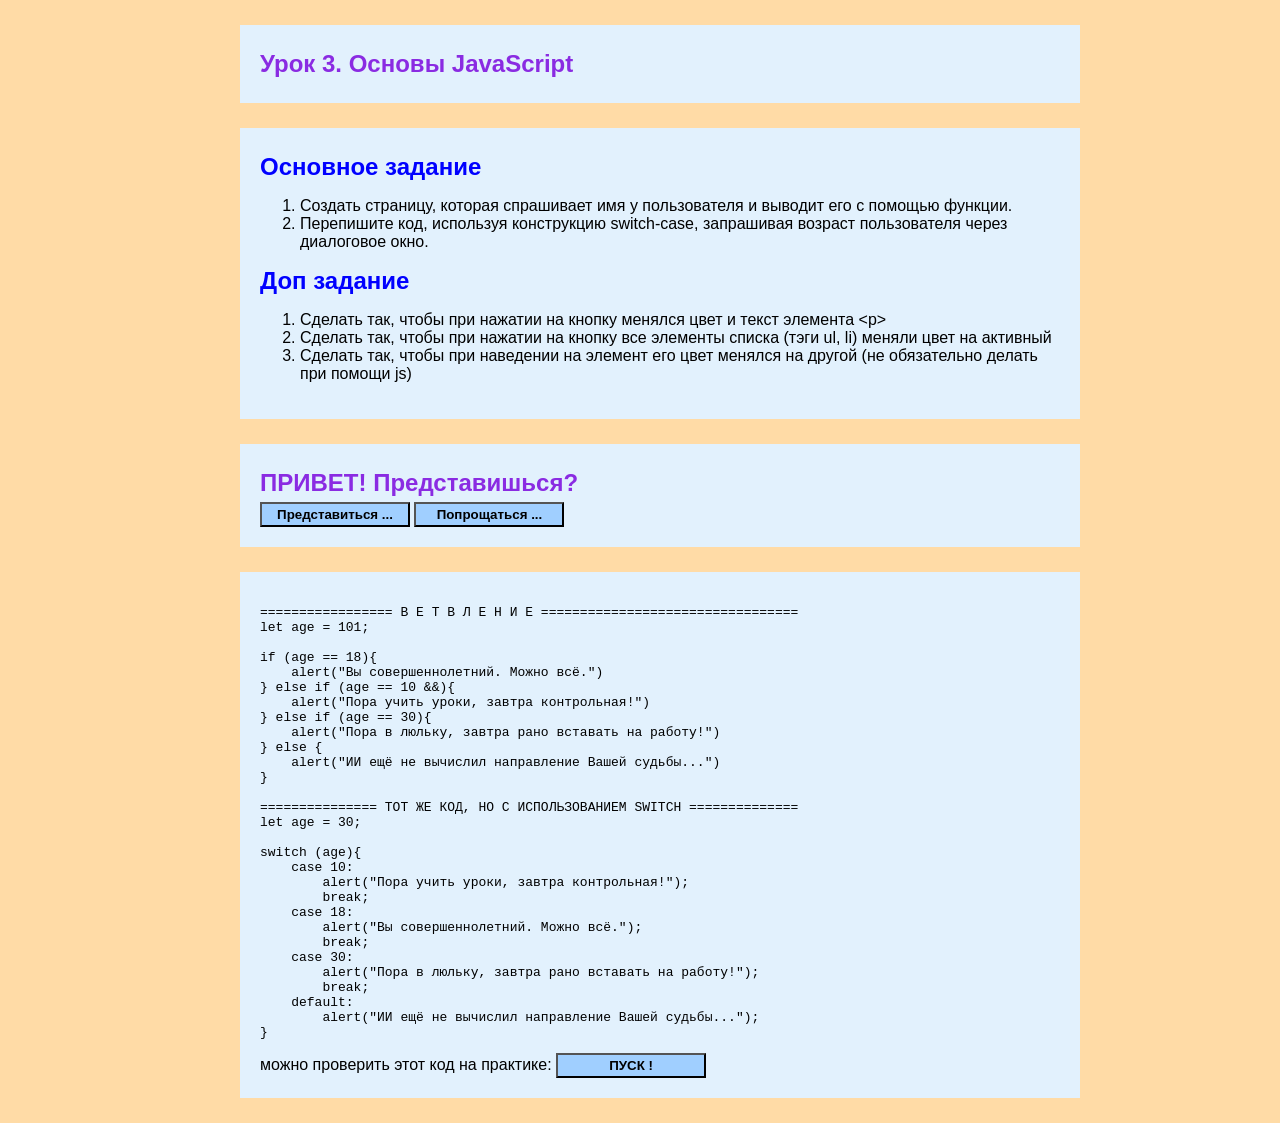
<file: page_01.html>
<!DOCTYPE html>
<html lang="en">
<head>
    <meta charset="UTF-8">
    <meta name="viewport" content="width=device-width, initial-scale=1.0">
    <title>
        Тестирование javascript, php
    </title>
    <link rel="stylesheet" href="style.css">
    <script lang="javascript" src="scripts.js"></script>
</head>
<body>
    <section>
        <div class="articleTitle">
            <h1>Урок 3. Основы JavaScript</h1>
        </div>
        
        <div class="articleText">
            <h2>Основное задание</h2>
            <ol>
                <li>Создать страницу, которая спрашивает имя у пользователя и выводит его с помощью функции.</li>
                <li>Перепишите код, используя конструкцию switch-case, запрашивая возраст пользователя через диалоговое окно.</li>
            </ol>
            <h2>Доп задание</h2>
            <ol>
                <li>Сделать так, чтобы при нажатии на кнопку менялся цвет и текст элемента  &lt;р&gt;</li>
                <li>Сделать так, чтобы при нажатии на кнопку все элементы списка (тэги ul, li) меняли цвет на активный</li>
                <li>Сделать так, чтобы при наведении на элемент его цвет менялся на другой (не обязательно делать при помощи js)</li>
            </ol>
        </div>

        <div class="articleText">
            <h1 id="helloUser" class="">ПРИВЕТ! Представишься?</h1>
            <button onclick="printUserName(getUserName());">Представиться ...</button>
            <button onclick="reset();">Попрощаться ...</button>
        </div>
        
        <div class="articleText bordered"  style="display: none;" id="hidden1">
            <p>Сегодня у тебя <b>много</b> <span style="color: red;">ВАЖНЫХ</span> дел! Проверь каждое ПОСТРОЧНО:</p>
            <ol id="business" style="display: inline-block;">
                <li class="todo">посмотреть лекции по JAVA</li>
                <li class="todo">сделать несколько домашек</li>
                <li class="todo">посмотреть в зеркало и убедиться, что ты великий разраб</li>
                <li class="todo">расковырять очередной HTML код с javascript</li>
                <li class="todo">ещё раз убедиться, что ты великий разраб</li>
            </ol>
            <p id="result"></p>
            <button onclick="allDone();">ВСЁ ВЫПОЛНЕНО !</button>
            <button onclick="allUndone();">ПОДУМАТЬ ЕЩЁ</button>
        </div>

        <div class="articleText">
<pre>
================= В Е Т В Л Е Н И Е =================================
let age = 101;

if (age == 18){
    alert("Вы совершеннолетний. Можно всё.")
} else if (age == 10 &&){
    alert("Пора учить уроки, завтра контрольная!")
} else if (age == 30){
    alert("Пора в люльку, завтра рано вставать на работу!")
} else {
    alert("ИИ ещё не вычислил направление Вашей судьбы...")
}

=============== ТОТ ЖЕ КОД, НО С ИСПОЛЬЗОВАНИЕМ SWITCH ==============
let age = 30;

switch (age){
    case 10:                       
        alert("Пора учить уроки, завтра контрольная!");
        break;
    case 18:
        alert("Вы совершеннолетний. Можно всё.");
        break;
    case 30:
        alert("Пора в люльку, завтра рано вставать на работу!");
        break;
    default:
        alert("ИИ ещё не вычислил направление Вашей судьбы...");
}
</pre> 

можно проверить этот код на практике:

<button onclick="askAge();"> ПУСК !</button>

        </div>

    </section>
</body>
</html>
</file>
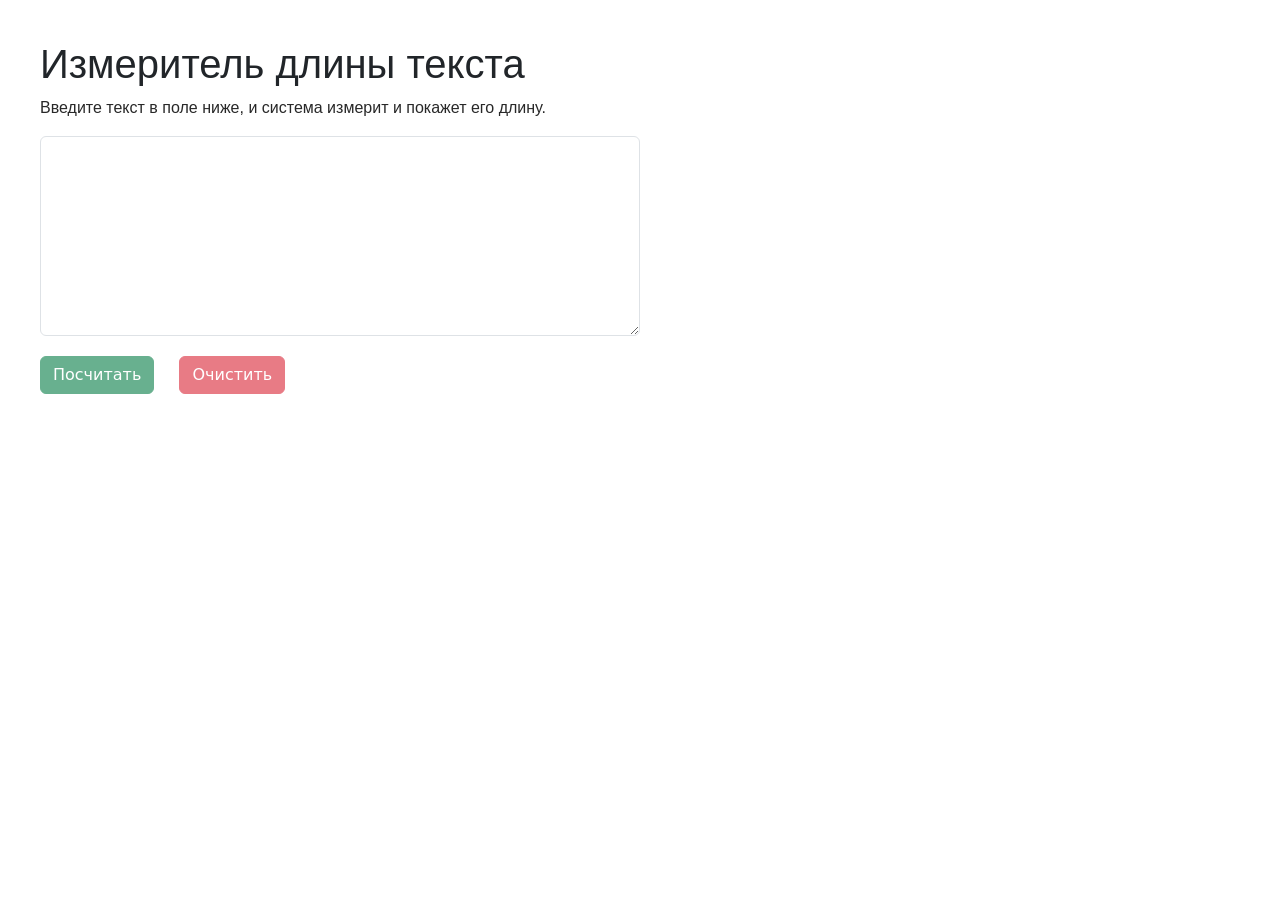
<file: page_02.html>
<!DOCTYPE html>
<html>
<head>
    <meta charset='utf-8'>
    <meta http-equiv='X-UA-Compatible' content='IE=edge'>
    <title>Измеритель длины текста</title>
    <style>
        body {
            padding: 40px;
        }
        * {
            font-family: Verdana, Geneva, Tahoma, sans-serif;
            color: rgb(40, 40, 40);
        }
        #text {
            width: 600px;
            height: 200px;
            display: block;
            margin-bottom: 20px;
        }
        #result {
            margin-top: 20px;
        }
        #reset-button {
            margin-left: 20px;
        }
    </style>
    <link href="https://cdn.jsdelivr.net/npm/bootstrap@5.2.2/dist/css/bootstrap.min.css" rel="stylesheet" integrity="sha384-Zenh87qX5JnK2Jl0vWa8Ck2rdkQ2Bzep5IDxbcnCeuOxjzrPF/et3URy9Bv1WTRi" crossorigin="anonymous">
    <script src="https://cdn.jsdelivr.net/npm/bootstrap@5.2.2/dist/js/bootstrap.bundle.min.js" integrity="sha384-OERcA2EqjJCMA+/3y+gxIOqMEjwtxJY7qPCqsdltbNJuaOe923+mo//f6V8Qbsw3" crossorigin="anonymous"></script>
    <script src="main.js"></script>
</head>
<body>
    <h1>Измеритель длины текста</h1>
    <p class="fw-lighter">Введите текст в поле ниже, и система измерит и покажет его длину.</p>
    <textarea class="form-control" id="text"></textarea>
    <button class="btn btn-success" id="count-button" disabled="disabled">Посчитать</button>
    <button class="btn btn-danger" id="reset-button" disabled="disabled">Очистить</button>
    <div id="result"></div>
</body>
</html>
</file>
<file: style.css>
body {
    background-color: rgb(255, 219, 166);
    width: 800px;
    font-family: Arial, Helvetica, sans-serif;
    margin: auto;
}

h1, h2 {
    padding: 10 10;
    margin: 5px 0;
    color: blue;
}

h1, h2:hover {
    color: blueviolet;
}

DIV.articleTitle {
    background-color: rgb(226, 241, 253);
    width: 800px;
    /* Ширина элемента в пикселах */
    padding: 20px;
    /* Поля вокруг текста */
    margin: auto;
    /* Выравниваем по центру */
    margin-top: 25px;
    margin-bottom: 25px;
}

DIV.articleText {
    background-color: rgb(226, 241, 253);
    width: 800px;
    /* Ширина элемента в пикселах */
    padding: 20px;
    /* Поля вокруг текста */
    margin: auto;
    /* Выравниваем по центру */
    margin-top: 25px;
    margin-bottom: 25px;
}

DIV.bordered {
    border: 5px;
    border-style: solid;
    border-color: red;
}

img {
    width: 60%;
    display: block;
    margin-left: auto;
    margin-right: auto;
}


.fig {
    width: 100px;
    float: left;
    /* Обтекание картинки по левому краю */
    padding-right: 20px;
    /* Отступ слева */
    padding-bottom: 10px;
    /* Отступ снизу */
}

p.legend {
    font-style: italic;
    text-align: center;
}

p {
    text-align: justify;
}

.redAlert {
    color: crimson;
    font-weight: bold;
}

button {
    width: 150px;
    height: 25px;
    background-color: rgb(160, 207, 255);
    font-weight: bold;
}

button:hover {
    background-color: aqua;
}

button:active {
    border-width: 3px;
    color: aqua;
    background-color: darkblue;
}

.todo {
    color: darkgreen;
    font-weight: normal;
}

.todoDone {
    text-decoration: line-through;
    color: gray;
    font-weight: normal;
}

LI.todo:hover {
    font-weight: bold;
    color: darkred;
    border: 1px solid red;
}
</file>
